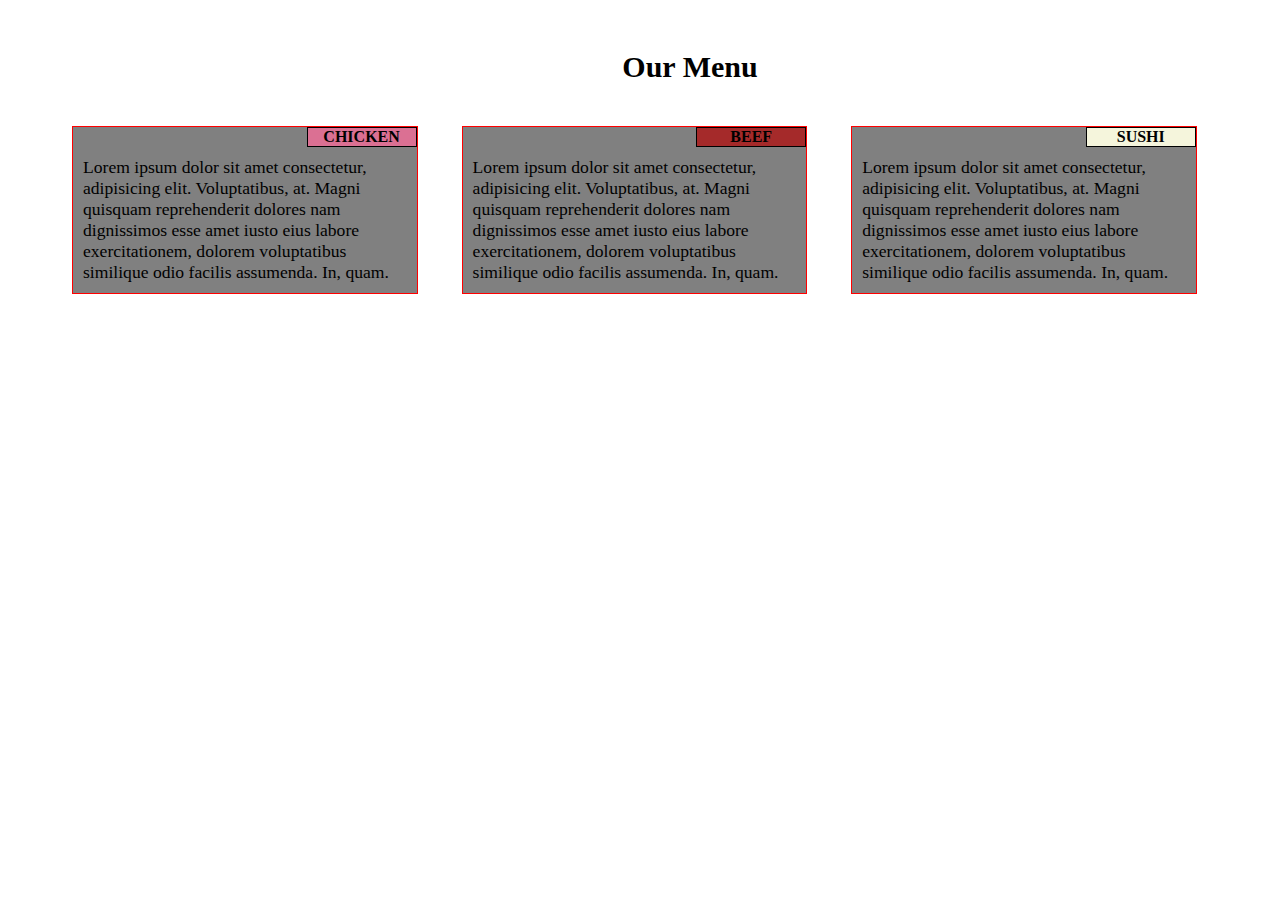
<file: module2-solution/index.html>
<!DOCTYPE html>
<html lang="en">

<head>
    <meta charset="UTF-8">
    <meta name="viewport" content="width=device-width, initial-scale=1.0">
    <link rel="stylesheet" href="style.css">
    <title>Module 2 Assignment</title>
</head>

<body>
    <section id="content">
        <h1>Our Menu</h1>
        <div class="content chicken">
            <h2 class="title-chicken">Chicken</h2>
            <p>Lorem ipsum dolor sit amet consectetur, adipisicing elit. Voluptatibus, at. Magni quisquam
                reprehenderit dolores nam dignissimos esse amet iusto eius labore exercitationem, dolorem
                voluptatibus similique odio facilis assumenda. In, quam.</p>
        </div>
        <div class="content beef">
            <h2 class="title-beef">Beef</h2>
            <p>Lorem ipsum dolor sit amet consectetur, adipisicing elit. Voluptatibus, at. Magni quisquam
                reprehenderit dolores nam dignissimos esse amet iusto eius labore exercitationem, dolorem
                voluptatibus similique odio facilis assumenda. In, quam.</p>
        </div>
        <div class="content sushi">
            <h2 class="title-sushi">Sushi</h2>
            <p>Lorem ipsum dolor sit amet consectetur, adipisicing elit. Voluptatibus, at. Magni quisquam
                reprehenderit dolores nam dignissimos esse amet iusto eius labore exercitationem, dolorem
                voluptatibus similique odio facilis assumenda. In, quam.</p>
        </div>
    </section>
</body>

</html>
</file>
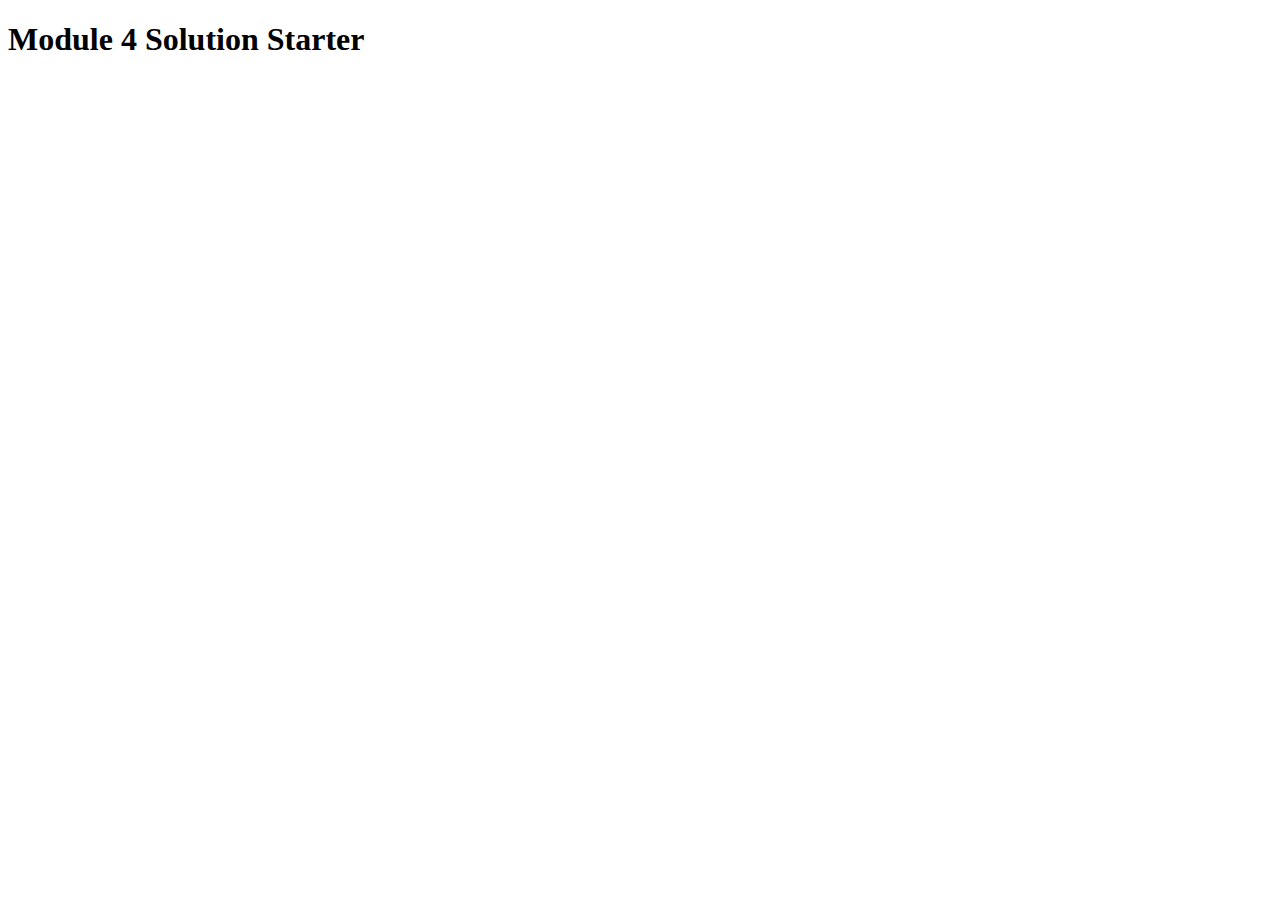
<file: module4-solution/assignment4-solution-starter/easier/index.html>
<!DOCTYPE html>
<html>

<head>
  <meta charset="utf-8">
  <title>Module 4 Solution Starter</title>
  <script src="SpeakHello.js"></script>
  <script src="SpeakGoodBye.js"></script>
  <script src="script.js"></script>
</head>

<body>
  <h1>Module 4 Solution Starter</h1>
</body>

</html>
</file>
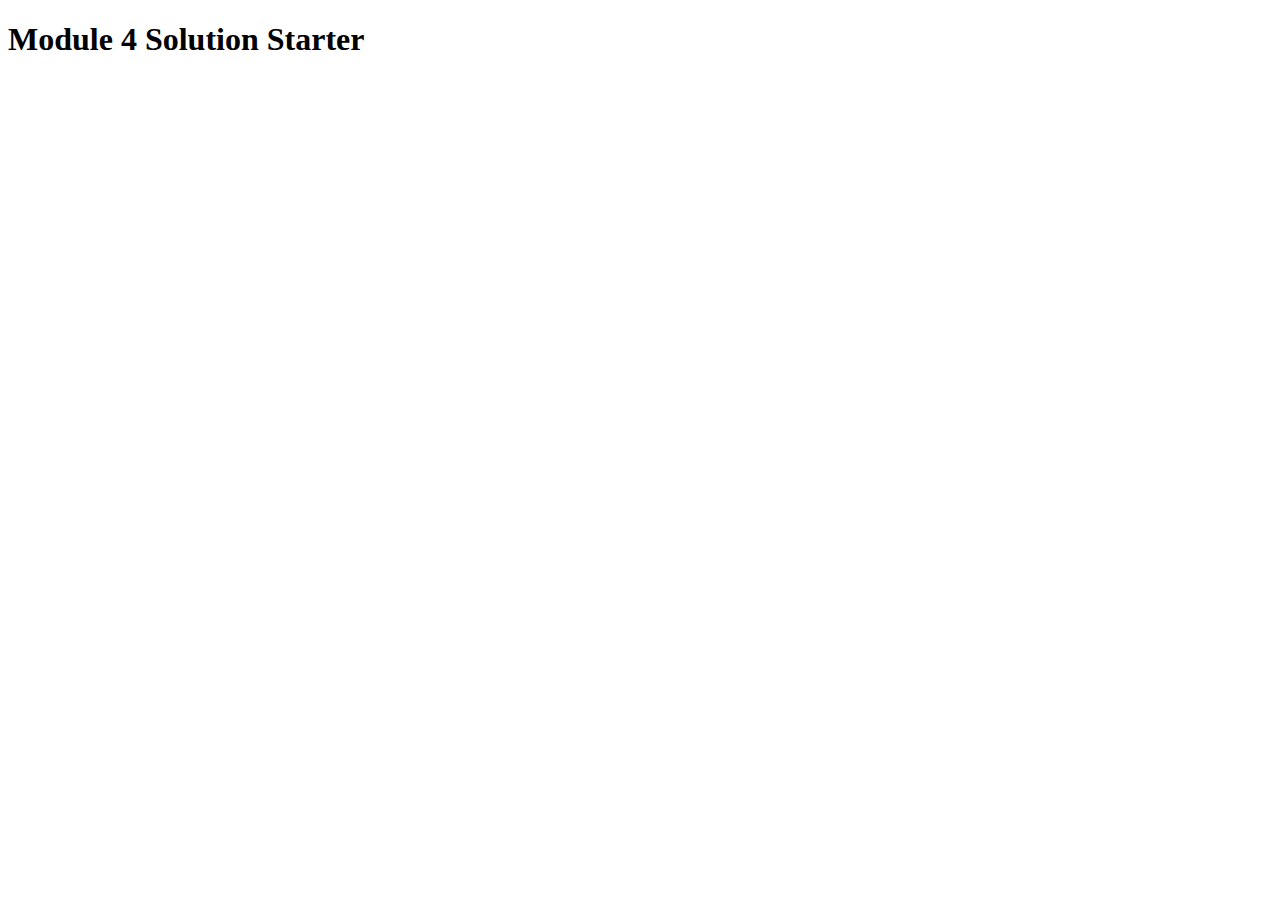
<file: module4-solution/assignment4-solution-starter/harder/index.html>
<!DOCTYPE html>
<html>
<head>
  <meta charset="utf-8">
  <title>Module 4 Solution Starter</title>
  <script>
    var names = []; // DO NOT REMOVE
  </script>
  <script src="SpeakHello.js"></script>
  <script src="SpeakGoodBye.js"></script>
  <script src="script.js"></script>
</head>
<body>
  <h1>Module 4 Solution Starter</h1>
</body>
</html>
</file>
<file: module2-solution/style.css>
* {
    margin: 0;
    padding: 0;
    box-sizing: border-box;
}

#content {
    height: 700px;
    margin-right: 80px;
    margin:50px;
}

#content h1 {
    text-align: center;
    width: 100vw;
    margin: 0;
    margin-bottom: 20px;
    font-size: 30px;
   
}

#content .content {
    float: left;
    text-align: left;
    border: 1px solid black;
    background-color: gray;
    margin: 22px;
    align-items: center;
    border: 1px solid red;
   
}

h2 {
    font-size: 1rem;
    border: 1px solid;
    color: black;
    margin-top: 0;
    width: 110px;
    text-transform: uppercase;
    float: right;
    text-align: center;
}

.title-chicken {
    background-color: palevioletred;
}

.title-beef {
    background-color: brown;
}

.title-sushi {
    background-color: beige;
}

p {
    font-size: 1.1rem;
    color: black;
    padding: 10px;
    padding-top: 30px;
}

@media (min-width: 992px),
(max-width:1300) {
    #content .content {
        width: 27vw;
        height: auto;
    }
}

@media(min-width: 768px) and (max-width:991px) {
    #content .chicken {
        width: 43vw;
        margin: 10px;
    }

    #content .beef {
        width: 43vw;
        margin: 10px;
    }

    #content .sushi {
        width: 85vw;
    }
}

@media(max-width:767px) {
    #content .content {
        width: 70vw;
    }
}
</file>
